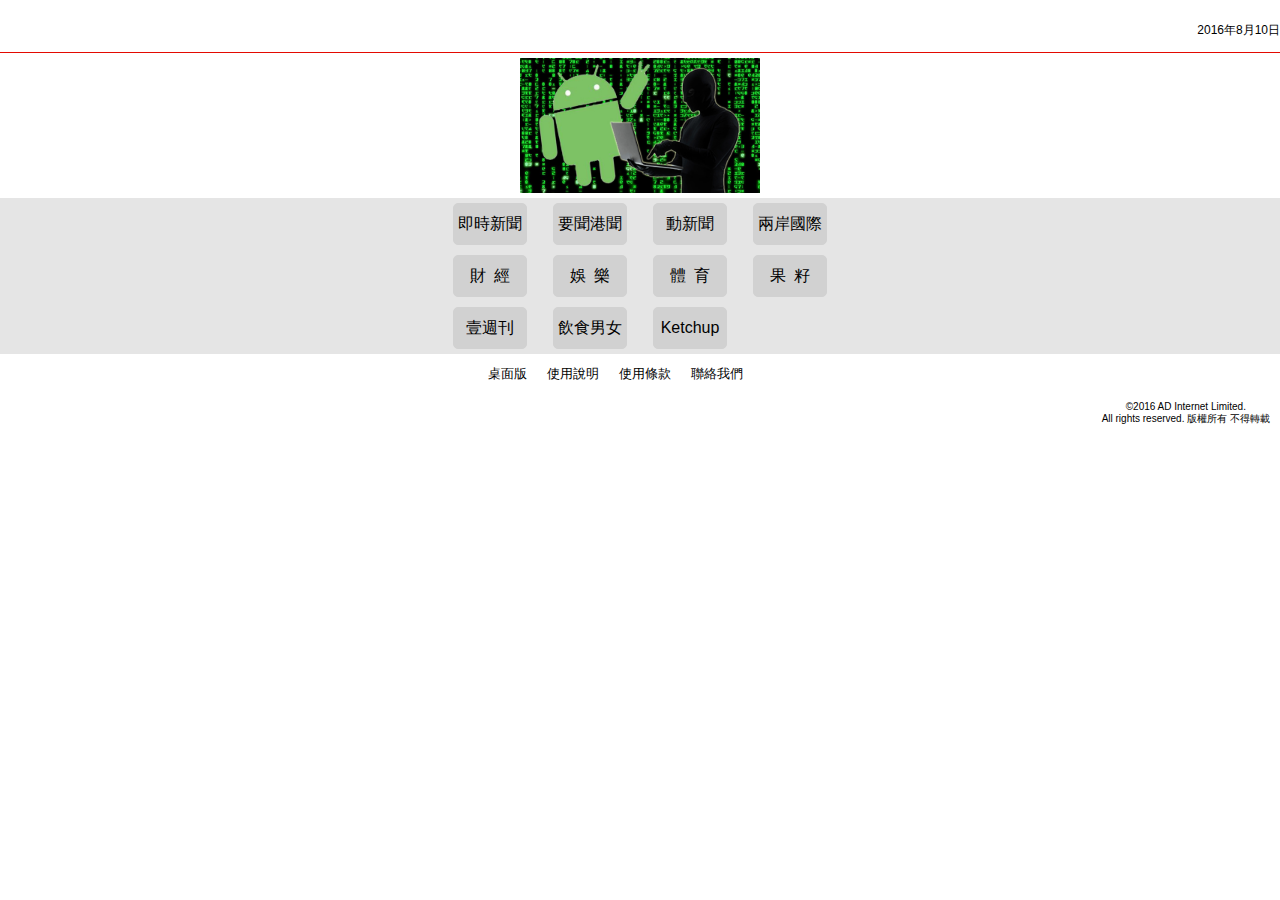
<file: index.html>
<html class="mac chrome chrome5 webkit webkit5 country-hk"><head><meta http-equiv="Content-Type" content="text/html; charset=UTF-8">
		<meta charset="utf-8">
		  <meta http-equiv="X-UA-Compatible" content="IE=edge">
		  <meta charset="utf-8">
		  <meta http-equiv="X-UA-Compatible" content="IE=edge">
		  <meta name="viewport" content="width=device-width, initial-scale=1.0">
		<link rel="icon" href="http://hkm.appledaily.com/hkm/images/hkmicon.png" type="image/x-icon">
		<link rel="shortcut icon" href="http://hkm.appledaily.com/hkm/images/hkmicon.png" type="image/x-icon">
		<title>蘋果日報-首頁</title>
		<link rel="manifest" href="/manifest.json">
		  <meta name="apple-mobile-web-app-capable" content="yes">
		  <meta name="apple-mobile-web-app-status-bar-style" content="black">
		  <meta name="apple-mobile-web-app-title" content="蘋果日報">
		  <link rel="apple-touch-icon" href="images/icons/icon-152x152.png">
		  <meta name="msapplication-TileImage" content="images/icons/icon-144x144.png">
		  <meta name="msapplication-TileColor" content="#2F3BA2">		
		<meta name="apple-itunes-app" content="app-id=403212687">
		<meta name="google-play-app" content="app-id=com.nextmedia">
		<link href="./files/style.v1.0.1.css" rel="stylesheet" type="text/css">
		<link href="./files/jquery.smartbanner.css" rel="stylesheet" type="text/css">
		<link href="./files/font-awesome.css" rel="stylesheet" type="text/css">
		<link rel="canonical" href="http://hk.apple.nextmedia.com/">

		<!--[if IE]>
		<link rel="stylesheet" type="text/css" href="http://static1.nextmedia.com/hkm/css/style_ie.css" />
		<![endif]--> 
		
		<!--<script src="http://hk.ndx.nextmedia.com/DFA/Init.js" type="text/javascript"></script>-->
		<!--<script type="text/javascript" src="/js/jquery-1.10.2.min.js"></script>-->
		<script async="" src="./files/beacon.js"></script>
		<script async="" type="text/javascript" src="./files/gpt.js"></script>
		<script type="text/javascript" src="./files/jquery-1.7.2.min.js"></script>
		<script type="text/javascript" src="./files/gpt(1).js"></script>
		<script src="./files/gpt.js"></script>
		<script id="gpt-impl-0.3343277395628723" src="./files/pubads_impl_92.js"></script>
		<link rel="prefetch" href="http://tpc.googlesyndication.com/safeframe/1-0-4/html/container.html">
		<script type="text/javascript" src="./files/configuration-3.1.0.js"></script>
        <script type="text/javascript" src="./files/flowplayer-3.2.13.mod.min.js"></script>
        <script type="text/javascript" src="./files/flowplayer.con-3.1.0.js"></script>
        <script type="text/javascript" src="./files/videoplayerlogger-1.0.1.min.js"></script>
        <!--<script type="text/javascript" src="/flowplayer/js/flowplayer.con.3.0.5.js?v=20160126"></script>-->

		<!--<script type="text/javascript" src="http://staticlayout.apple.nextmedia.com/videoplayer/conf/configuration-2.4.0.js?v=2.4.0"></script>
        <script type="text/javascript" src="http://hk.adx.nextmedia.com/uvp/js/flowplayer-3.2.11.mod.min.js?v=20131107"></script>
        <script type="text/javascript" src="http://hk.adx.nextmedia.com/uvp/js/flowplayer.con-3.1.0.js?v=20160126"></script>-->
    
        
        <!-- NGS logging -->
        <script type="text/javascript" language="javascript" src="./files/fingerprint.min.js"></script>
        <script type="text/javascript" language="javascript" src="./files/jquery.cookie.min.js"></script>
        <script type="text/javascript" language="javascript" src="./files/json2.min.js"></script>
        <script type="text/javascript" language="javascript" src="./files/ngs_logging.min.js"></script>

        <!-- nxm1x1 -->
		<script type="text/javascript" src="./files/nxm_tr_v16.js"></script>

		<!-- jQuery plug-in -->
        <script type="text/javascript" src="./files/jquery.cookie.min.js"></script>


		
		
		<style id="geo-style">html:not(.country-hk) .visible-country-hk { display: none!important }
html:not(.country-us) .visible-country-us { display: none!important }
html:not(.state-ny) .visible-state-ny { display: none!important }
html:not(.state-ca) .visible-state-ca { display: none!important }
html:not(.district-501) .visible-district-501 { display: none!important }
html:not(.district-803) .visible-district-803 { display: none!important }
html:not(.district-807) .visible-district-807 { display: none!important }</style><script id="geo" src="./files/geo.js">
        {
			"host": "http://geodds.api.nextmedia.com/geo_api",
			"buster": "fbede6cf9b295b68d9825afb1befb134",
			"country_code": [
				"hk",
				"us"
			],
			"state_code": [
				"ny",
				"ca"
			],
			"district_code": [
				501,
				803,
				807
			],
			"expiry": 86400000,
			"sync": true
		}
        </script>


		<!-- 1x1 pageview -->
		<script type="text/javascript">
		$(document).ready(function() {
				var ngs_id = nxmTrack.readCookie('ngs_id');
				if (ngs_id == null)
					ngs_id = '';
				nxmTrack.nxmAddSeg('NGSID=' + ngs_id);
				
				if($.cookie("googtrans") == '/zh-CN/zh-TW')
                {
                    nxmTrack.nxmAddSeg('L=TC');
                }
                else if($.cookie("googtrans") == '/zh-CN/zh-CN')
                {
                    nxmTrack.nxmAddSeg('L=SC');
                }
                else
                {
                    nxmTrack.nxmAddSeg('L=TC');
                }
				
				nxmTrack.nxmAddSeg("REGION=HK");
nxmTrack.nxmAddSeg("PROD=ADAILY");
nxmTrack.nxmAddSeg("AUTH=");
nxmTrack.nxmAddSeg("SRC=AD");
nxmTrack.nxmAddSeg("SITE=hkm.appledaily.com");
nxmTrack.nxmAddSeg("CH=NEWS");
nxmTrack.nxmAddSeg("SECTION=HOMEPAGE");
nxmTrack.nxmAddSeg("SUBSECT=");
nxmTrack.nxmAddSeg("CAT=HOMEPAGE");
nxmTrack.nxmAddSeg("NEWS=");
nxmTrack.nxmAddSeg("SUBSUBSECT=");
nxmTrack.nxmAddSeg("MENU=主頁");
nxmTrack.nxmAddSeg("ISSUEID=");
nxmTrack.nxmAddSeg("MEDIA=TEXT");
nxmTrack.nxmAddSeg("CONTENT=HOME");
nxmTrack.nxmAddSeg("CID=");
nxmTrack.nxmAddSeg("TITLE=");
nxmTrack.nxmAddSeg("EDM=");
nxmTrack.nxmAddSeg("ACTION=pageview");
nxmTrack.nxmAddSeg("KY=");
nxmTrack.nxmAddSeg("PLATFORM=MOBWEB");

				nxmTrack.nxmSendPageDepth(0, new Date().getTime());				
				//Scroll up/down tracking depth
				var trackRecords = [];
				$(window).scroll(function() {
					var scrollPercent = getPageScrollPercent();
					if (scrollPercent >= 25 && trackRecords.indexOf("25") == -1) {
						trackRecords.push("25");
						nxmTrack.nxmSendPageDepth(25, new Date().getTime());
					} else if (scrollPercent >= 50 && trackRecords.indexOf("50") == -1) {
						trackRecords.push("50");
						nxmTrack.nxmSendPageDepth(50, new Date().getTime());
					} else if (scrollPercent >= 75 && trackRecords.indexOf("75") == -1) {
						trackRecords.push("75");
						nxmTrack.nxmSendPageDepth(75, new Date().getTime());
					} else if (scrollPercent == 100 && trackRecords.indexOf("100") == -1) {
						trackRecords.push("100");
						nxmTrack.nxmSendPageDepth(100, new Date().getTime());
					}
				});

				function getPageScrollPercent() {
					var bottom = $(window).height() + $(window).scrollTop();
					var height = $(document).height();
					return Math.round(100 * bottom / height);
				}

		});

		</script>
		<!-- end of nxm1x1 -->

		<!-- Begin comScore Tag -->
	    <script>
	      var _comscore = _comscore || [];
	      _comscore.push({ c1: "2", c2: "8028476" });
	      (function() {
	        var s = document.createElement("script"), el = document.getElementsByTagName("script")[0]; s.async = true;
	        s.src = (document.location.protocol == "https:" ? "https://sb" : "http://b") + ".scorecardresearch.com/beacon.js";
	        el.parentNode.insertBefore(s, el);
	      })();
	    </script>
	    <noscript>
	      &lt;img src="http://b.scorecardresearch.com/p?c1=2&amp;c2=8028476&amp;cv=2.0&amp;cj=1" /&gt;
	    </noscript>
	    <!-- End comScore Tag -->
		
	</head>
<body>
	
<div class="header clearfix">
	<a class="date">2016年8月10日</a>
	<center>
	<div class="logo sprite sprite-07_head_logo_daily"></div>
	</center>


<!-- location select -->
            <div id="location-select" class="visible-country-us" style="position: absolute;top: 50px;left: 20px;">
                <style scoped="">
                .target-locale { background-color: #fff; border-left: 1px solid #d3d3d4; border-top: 1px solid #d3d3d4; border-bottom: 1px solid #d3d3d4; border-right: 1px solid #d3d3d4; font-size: 10pt; display: inline-block; padding-top: 1px; padding-bottom: 2px; cursor: pointer; zoom: 1; font-weight: bold; cursor: pointer }
                .target-locale-gadget { font-family: arial; font-size: 11px; color: #666; white-space: nowrap; position: relative; }
                .goog-te-menu-value span { text-decoration: none }
                .target-locale-gadget img { vertical-align: middle; border: none }
                #location-picker {
                    box-shadow: 0 3px 8px 2px #999999;
                    position: absolute; width: 100%; background: white; top: 100%; z-index: 9999;
                    padding: 4px; box-sizing: border-box;
                    font-weight: bold; border: 1px solid #6b90da;
                    display: none;
                }
                #location-picker.visible { display: block }
                #location-picker > div { padding: 4px; font-size: 13.33333px }
                #location-picker .title { padding: 4px; height: 15px; color: black; }
                #location-picker .option { color: #0000cc; background-color: white; padding: 4px; height: 15px; cursor: pointer }
                #location-picker .option:hover { color: white; background-color: #3366cc }
                </style>
                <div class="target-locale-gadget" dir="ltr">
                    <div class="target-locale" style="white-space: nowrap;">
                        <img src="./files/cleardot.gif" class="goog-te-gadget-icon" style="background-image: url(&#39;/images/location-picker.gif&#39;); background-position: 0 0;">
                        <span style="vertical-align: middle;">
                            <a class="goog-te-menu-value" href="javascript:void(0)">
                                <span>地區新聞</span>
                                <img src="./files/cleardot.gif" width="1" height="1">
                                <span style="border-left-width: 1px; border-left-style: solid; border-left-color: rgb(187, 187, 187);">​</span>
                                <!-- <img src="https://www.google.com/images/cleardot.gif" width="1" height="1"> -->
                                <span style="color: rgb(155, 155, 155);">▼</span>
                            </a>
                        </span>
                    </div>

                    <div id="location-picker">
                        <div class="title">› 選擇地區</div>
                        <div class="option" data-locale-d="807">三藩市</div>
                        <div class="option" data-locale-d="501">紐約</div>
                        <div class="option" data-locale-d="803">洛杉磯</div>
                        <div class="option" data-locale-d="502">其他美國地區</div>
                    </div>

                </div>
                <script>
                (function(e){
                    if (!e) return console.error('Cannot find element');
                    var f = $('#location-picker');
                    $(e).find('.target-locale').on('click', function(evt){
                        evt.stopPropagation();
                        evt.preventDefault();
                        f.toggleClass('visible');
                        return false;
                    });
                    f.on('click', '.option', function(evt){
                        var d = $(this).data('locale-d');
                        window._geo && _geo.storage.setItem('localeD', d) && _geo.storage.setItem('localeValid', new Date().setTime(new Date().getTime() + 3600 * 24 * 7 * 1000));
                        f.removeClass('visible');
                        //window.location.href = 'http://hkm.appledaily.com';
												window.location.href = location.protocol+'//'+location.hostname;
                    });

                    $('body').get(0).addEventListener('click', function(e){
                        f.removeClass('visible');
                        return true;
                    }, false);

                })(document.getElementById('location-select'));
                </script>
            </div>
            <!-- end location select -->


    <!-- Google translate bar -->
 <style>
 #google_translate_element_2 {

    position: absolute;
    top: 46px;
    left: 150px;
}


 </style>
 <div id="google_translate_element_2">
 <script>
 if (!!window._geo && _geo.storage.getItem('localeCC') === 'US') {
  document.write('<style>.skiptranslate { display: inherit }<\/style><div id="google_translate_element" style="margin:4px; text-align:center;"><\/div><script type="text\/javascript">function googleTranslateElementInit() {new google.translate.TranslateElement({pageLanguage: \'zh-TW\', includedLanguages: \'zh-CN\', layout: google.translate.TranslateElement.InlineLayout.SIMPLE}, \'google_translate_element\');}<\/script><script type="text\/javascript" src="\/\/translate.google.com\/translate_a\/element.js?cb=googleTranslateElementInit"><\/script>');

  $('.header').css('height','82px');
  }
 </script>
 </div>
 <!-- end of Google translate bar -->

</div>

<div class="content-index clearfix">
	<a href="http://hkm.appledaily.com/detail.php?category_guid=4104&amp;guid=19730468">
	<img class="top-news" src="./files/head_4104.jpg"></a>
	<ul class="menu" style="height:auto">
	<center>
	    <li class="visible-district-807"><a href="http://hkm.appledaily.com/list.php?category_guid=9999807&amp;category=instant">三藩市</a></li>
	    <li class="visible-district-803"><a href="http://hkm.appledaily.com/list.php?category_guid=9999803&amp;category=instant">洛杉磯</a></li>
	    <li class="visible-district-501"><a href="http://hkm.appledaily.com/list.php?category_guid=9999501&amp;category=instant">紐&nbsp;&nbsp;約</a></li>
	    <li class="visible-country-us"><a href="http://hkm.appledaily.com/list.php?category_guid=9999234&amp;category=instant">美&nbsp;&nbsp;國</a></li>
		<li><a href="http://hkm.appledaily.com/list.php?category_guid=6996647&amp;category=instant">即時新聞</a></li>
		<li><a href="http://hkm.appledaily.com/list.php?category_guid=4104&amp;category=daily">要聞港聞</a></li>
		<li><a href="http://hkm.appledaily.com/actionnews.php?category_guid=&amp;category=act">動新聞</a></li>
		<li><a href="http://hkm.appledaily.com/list.php?category_guid=15335&amp;category=daily">兩岸國際</a></li>
		<li><a href="http://hkm.appledaily.com/list.php?category_guid=15307&amp;category=daily">財&nbsp;&nbsp;經</a></li>
		<li><a href="http://hkm.appledaily.com/list.php?category_guid=462&amp;category=daily">娛&nbsp;&nbsp;樂</a></li>
		<li><a href="http://hkm.appledaily.com/list.php?category_guid=25391&amp;category=daily">體&nbsp;&nbsp;育</a></li>
    <li><a href="http://hkm.appledaily.com/list.php?category_guid=vice&amp;category=daily">果&nbsp;&nbsp;籽</a></li>
		<li><a href="http://hkm.appledaily.com/list.php?category_guid=16632792&amp;category=daily">壹週刊</a></li>
		<li><a href="http://hkm.appledaily.com/list.php?category_guid=16632793&amp;category=daily">飲食男女</a></li>
		<li><a href="http://hkm.appledaily.com/list.php?category_guid=16632795&amp;category=daily">Ketchup</a></li>

	</center>
	</ul>
</div>
<div class="footer">
	<ul class="list clearfix"><center>
		<li><a href="http://hk.apple.nextmedia.com/">桌面版</a></li>
		<li><a href="http://hk.apple.nextmedia.com/mobile/hkm.html">使用說明</a></li>
		<li><a href="http://www.nextdigital.com.hk/info/tnc.html">使用條款</a></li>
		<li><a href="http://www.nextdigital.com.hk/info/contactus.html">聯絡我們</a></li>
		<!-- <li><a href="/recruit.php">招聘</a></li> -->
	</center></ul>

	<a href="http://www.nextdigital.com.hk/investor" target="_blank"><div class="sprite sprite-05_footer_logo" style="float: left; margin-left: 10px; margin-top: 10px;"></div></a>
	<p style="float: right; font-size: 0.625em; margin: 7px 10px 5px 0;">©2016 AD Internet Limited.<br>All rights reserved. 版權所有 不得轉載</p>
</div>

<!-- start nxm1x1 -->
<div id="nxm_iframeDiv" style="display:none"><iframe src="./files/1x1.html"></iframe></div>
<div id="nxm_vtrk_iframeDiv" style="display:none"></div>
<noscript>&lt;img src="http://imp.nextmedia.com/1x1.gif?REGION=HK&amp;PROD=ADAILY&amp;AUTH=&amp;SRC=AD&amp;SITE=hkm.appledaily.com&amp;CH=NEWS&amp;SECTION=HOMEPAGE&amp;SUBSECT=&amp;CAT=HOMEPAGE&amp;NEWS=&amp;SUBSUBSECT=&amp;MENU=%E4%B8%BB%E9%A0%81&amp;ISSUEID=&amp;MEDIA=TEXT&amp;CONTENT=HOME&amp;CID=&amp;TITLE=&amp;EDM=&amp;ACTION=pageview&amp;KY=&amp;PLATFORM=MOBWEB"/&gt;</noscript><!-- end nxm1x1 -->

<script type="text/javascript" src="./files/jquery.smartbanner.js"></script>
<script>
var user_agent = navigator.userAgent;

var samsung = /Galaxy.*Tab|SAMSUNG.*Tablet|Galaxy.*Tab|Android.*GT-/i;
// if statement checking samsung regex against user agent
if (samsung.test(user_agent)) {
   // This is a samsung mobile device
	$.smartbanner({
	title: '蘋果動新聞',
	icon: 'http://hkm.appledaily.com/images/appledailyapp.png',
	author: 'Next Media Interactive Ltd.'
	});
}

</script>

<div id="nxm_iframeDiv" style="display:none"></div>



<!-- geo test -->
<script type="text/javascript">
    // A $( document ).ready() block.
$( document ).ready(function() {
    var strDebug = "";
    strDebug+= "cc=" + _geo.storage.getItem("localeCC");
    strDebug+= "<br />";
    strDebug+= "D=" + _geo.storage.getItem("localeD");
    strDebug+= "<br />";
    //_geo.test();
    
    //$("#geoDebug").text(strDebug);
});
    
</script>
<div id="geoDebug">
    
</div>
<script type="text/javascript">
$(document).ready(function () {
	var ismobile=navigator.userAgent.match(/J2ME|Opera Mini|SonyEricsson|Nokia|iPhone|iPod|BB10|PlayBook|android|webOS|BlackBerry|Windows Phone|Windows CE/i) != null;

	if (!ismobile && document.domain != 'localhost') {
		var redirect = confirm('你的瀏覽器支援內容更豐富的桌面版，切換至桌面版嗎？');
		if (redirect)
			window.location = 'http://hk.apple.nextmedia.com';
	}
});

</script>

<script type="text/javascript">
	var gaJsHost = (("https:" == document.location.protocol) ? "https://ssl." : "http://www.");
	document.write(unescape("%3Cscript src='" + gaJsHost + "google-analytics.com/ga.js' type='text/javascript'%3E%3C/script%3E"));
</script><script src="./files/ga.js" type="text/javascript"></script>
<script type="text/javascript">
	try {
		var pageTracker = _gat._getTracker("UA-8616149-3");
				pageTracker._setSampleRate("1");
				pageTracker._trackPageview();
	} catch(err) {}
</script>




<iframe src="./files/nxtu.html" style="position: absolute; width: 1px; height: 1px; left: -9999px;"></iframe><iframe id="kx-proxy-JVAfKJb0" src="./files/proxy.76b69f6ae27f47ec55e8bebc31d6de4c.html" style="display: none; visibility: hidden; height: 0; width: 0;"></iframe><div class="kxhead" data-id="JVAfKJb0" style="display:none !important;"><span class="kxtag kxinvisible" data-id="33881"></span><span class="kxtag kxinvisible" data-id="33160"></span></div>
  <script src="scripts/app.js"></script>
</body></html>
</file>
<file: files/style.v1.0.1.css>
html {
  -webkit-text-size-adjust: none;
}
body {
margin:0;
padding:0;
font-family:Arial, Helvetica, sans-serif;
background:#FFF;
}
.hidden{display:none;}
.clearfix{zoom:1;}
.clearfix:after{content:'.';display:block;visibility:hidden;clear:both;height:0px;}
.clearfix-border{content:'.';display:block;clear:both;height:1px;background:#bfbfbf;}
.header, .content-index, .content-index ul.menu, .content-video, .content-list, .content-list ul.list, .content-list ul.list li, .content-list ul.list li a, .nav-bottom, .content-article {
width:100%;
float:left;
}
img {
border:0;
max-width: 320px;
}
a {
text-decoration:none;
color:#000;
}
.navigator, .navigator ul.menu, .navigator ul.menu li {
height:27px;
margin:0;
padding:0;
float:left;
}
.navigator ul.menu a, .navigator label.more a {
	
	font-size: 1em;
	line-height: 1.65em;
}
.navigator label.more {
height:27px;
float:right;
display:none;
padding:0 8px 0 10px;
background:url(http://static1.nextmedia.com/hkm/images/nav_bg_more.gif);
}
.navigator {
width:100%;
background:url(http://static1.nextmedia.com/hkm/images/nav_bg.gif) repeat-x;
}
.navigator ul.menu {
/*display:none;*/
width:auto;
list-style:none;
overflow:hidden;
}
.navigator ul.menu li {
width:80px;
text-align:center;
background:url("http://static1.nextmedia.com/hkm/images/slider_blank.gif") repeat-y scroll right center transparent;
}
.navigator ul.menu li a {
	font-size: 1em;
	line-height: 1.65em;
}
.navigator ul.menu li.selected {
background:url(http://static1.nextmedia.com/hkm/images/nav_bg_selected.gif) repeat-x;
}
.navigator ul.menu li.selected a {
color:#FFF;
}
ul.nav-slider {
position:absolute;
list-style:none;
display:none;
width:100%;
margin:0;
padding:0;
top:79px;
left:0;
background:#e8e8e8 url(http://static1.nextmedia.com/hkm/images/nav_bg_slider.gif) repeat-x top;
z-index: 999;
opacity: 0.95;
}
ul.nav-slider li {
width:80px;
height:27px;
float:left;
text-align:center;
border-bottom:1px #c2c2c2 solid;
background:url(http://static1.nextmedia.com/hkm/images/slider_blank.gif) repeat-y right;
}
ul.nav-slider li#slider-anchor {
display:none;
}
ul.nav-slider li a {
line-height:27px;
font-size: 15px;
}
.header {
height:52px;
}
.header center {
width:150px;
padding:0;
margin:0 auto;
}
.header div.logo {
width:145px;
height:40px;
margin:8px auto auto -10px;
}
.header a.back {
float:right;
font-size:1.125em;
font-weight:bold;
margin:18px 10px 0 0;
}
/*
.header a.date {
float:right;
font-size:12px;
margin:34px 10px 0 0;
}
*/
.header a.index, .header a.date {
float:left;
font-size:16px;
font-weight:bold;
margin:18px 0 0 10px;
}
.header a.date {
	float: right!important;
	margin:22px 0 0 2px!important;
	font-weight:lighter;
	font-size: 12px;
	position:absolute;
	right:0px;
}
.content-index {
border-top:1px #e30a01 solid;
text-align:center;
}
.content-index ul.menu {
background:#e5e5e5;
list-style:none;
height:220px;
margin:0;
padding:0;
}
.content-index ul.menu center {
max-width:400px;
margin:0 auto;
}
.content-index ul.menu li {
float: left;
padding-bottom: 5px;
padding-top: 5px;
text-align: center;
width: 25%;
}
.content-index ul.menu li a {
background: url("http://static1.nextmedia.com/hkm/images/index_btn_bg.gif") repeat-x scroll 0 0 #D1D1D1;
border: 1px solid #D1D1D1;
border-radius: 5px 5px 5px 5px;
display: block;
height: 40px;
line-height: 40px;
margin: 0 auto;
width: 72px;
}
.content-index img.top-news {
/*height:188px;*/
width:240px;
padding:5px 0;
}
.content-video {
min-height:90px;
background:#000;
}
.content-video center {
width:320px;
text-align:left;
margin:0 auto;
}
.content-video ul.list {
display:none;
list-style:none;
padding:0;
margin:2px 0 6px 0;
}
.content-video ul.list li {
width: 153px;
height:122px!important;
float:left;
margin:4px 2px 0 2px;
background:#2f2f2f;
text-align:center;
overflow: hidden;
}
.content-video ul.list li p {

text-align: left;
text-decoration:none;
color:#d0d0d0;
font-size: 0.9em;
    line-height: 1.2em;
    margin: 4px;
}
.content-video ul.list li a {
text-decoration:none;
color:#d0d0d0;
/*font-size:12px;*/
float:left;
}
.content-video ul.list img.preview-img {
width: 153px; 
height: 86px;
border:0;
background:#eaeaea;
}
.content-list ul.list {
padding:0;
margin:0;
list-style:none;
border-top: 1px solid #E0E0E0;
}
.content-list ul.list li {
height:52px;
border-bottom:1px #e0e0e0 solid;
}
.content-list ul.list li img.preview-img {
width:92px;
height:52px;
float:left;
background-color:#CCCCCC;
}
.content-list ul.list li div.video-ico {
float:left;
margin:24px 0 0 -26px;
}
.content-list ul.list li a p {
font-size:1em;
line-height:20px;
margin:8px 0 0 98px;
height:40px;
padding:0;
}
.content-list ul.list li a label {
float:right;
margin:-12px 0px 0 0;
font-size:8px;
color:#707070;
background-color:#FFFFFF;
}
.content-article h1 {
margin:10px 8px; 
color: rgb(0, 0, 0); 
font-size: 1.125em;
line-height: 1.75em;
width: 78%;
}
.content-article p {
margin:0;
padding:0;
text-align:left;
font-size: 1.125em;
line-height: 1.5em;
margin:16px;
}
/*.content-article > font {
    margin: 16px !important;
    display: block;
}
.content-article > font > font {
    text-align: left;
    font-size: 1.125em;
    line-height: 1.5em;
}*/
.content-article p.text {
	margin: 16px!important;
}
.content-article p.text, .content-article p.next {
margin:18px 8px;
padding:0;
}
.content-article p.next a {
text-decoration:none;
color:#257da0;
}
.content-article p.next a:visited {
color:#660033;
}
.content-article div.video {
padding-top: 5px; 
padding-bottom: 5px; 
width: 265px; 
/*height: 185px;*/
}
.content-article div.video a {
position: relative;
display: block;
}
.content-article div.video img.preview {
height:149px;
width:265px;
background:#c7c7c7;
padding:5px;
border:1px #ababab solid;
}
.content-article div.video div.play {
padding:0;
margin:0;
position:absolute;
left: 115px;
top: 55px;
}
.content-article div.news-img, .content-article div.news-img img {
	margin-bottom: 8px;
	margin-top: 8px;
}
.nav-bottom {
height:28px;
background-color:#b5b5b5;
}
.nav-bottom a.back {
line-height:28px;
float:right;
font-size:16px;
font-weight:bold;
margin-right:10px;
margin-top: 3px;
}
.nav-bottom img {
margin-top: 2px;	
}
.footer {
text-align:center;
}
.footer ul.list {
list-style:none;
width: 325px;
margin:0 auto;
padding:0px;
}
.footer ul.list li {
 display: block;
    float: left;
    /*width: 25%;*/
}
.footer ul.list li a {
	font-size: 0.8em;
    line-height: 40px;
    padding: 10px;
    text-decoration: none;
}
.footer ul.list li a:visited {
color:#660033;
}
.list-ad {
	height: auto!important;
	text-align:center;
}
.video-ad {
	width: auto!important;
	margin: 0px!important;
	padding: 0px!important;
	text-align: center;
	background:none!important;
	overflow:visible!important;
}
.lastupdate {
font-size: 12px!important; color: #666;
}
.video-caption {
	text-align: center!important;
	font-size: 0.9em !important;
    	margin: 0 20px !important;
}
.video-ad iframe {
	float:left;
}
.video-ad img {
	margin: 4px 2px 0px;
}
.list-ad iframe {
	float:left;
}
.list-ad a {
	height: 52px;	
}
.prev-next-btn {
	float:right;
	margin-top:15px;
	margin-right:10px;
	
}
.prev-next-btn div {
	float:left;
}
.scrollPanel {
	margin:0px;
	width:100%;
	position:fixed;
	bottom:-4px;
	left:0px;
	overflow:hidden;
	display:none;
	text-align:center;
}
.contentPanel {
	padding:0px;
	margin:0px;
	position:absolute;
	left:0px;
	bottom:0px;
	width:100%;
}
.sprite {
	background-image: url("http://static1.nextmedia.com/hkm/images/sprite.v3.png");
}
.sprite-01_home_btn{ background-position: 0 0; width: 25px; height: 24px; } 
.sprite-02_back_btn{ background-position: 0 -74px; width: 25px; height: 24px; } 
.sprite-03_back_btn_buttom{ background-position: 0 -148px; width: 25px; height: 25px; } 
.sprite-04_prev_btn{ background-position: 0 -226px; width: 24px; height: 24px; margin-right: 10px;} 
.sprite-05_footer_logo{ background-position: 0 -1500px; width: 91px; height: 14px; } 
.sprite-05_next_btn{ background-position: 0 -362px; width: 24px; height: 24px; } 
.sprite-06_head_logo_act{ background-position: 0 -435px; width: 145px; height: 40px; } 
.sprite-07_head_logo_daily{ background-position: 0 -525px; width: 145px; height: 40px; } 
.sprite-08_head_logo_inst{ background-position: 0 -615px; width: 145px; height: 40px; } 
.sprite-09_hkmicon{ background-position: 0 -705px; width: 57px; height: 57px; } 
.sprite-10_index_btn_bg{ background-position: 0 -812px; width: 1px; height: 39px; } 
.sprite-11_nav_bg{ background-position: 0 -901px; width: 1px; height: 27px; } 
.sprite-12_nav_bg_more{ background-position: 0 -978px; width: 1px; height: 27px; } 
.sprite-13_nav_bg_selected{ background-position: 0 -1055px; width: 1px; height: 27px; } 
.sprite-14_nav_bg_slider{ background-position: 0 -1132px; width: 1px; height: 25px; } 
.sprite-15_slider_blank{ background-position: 0 -1207px; width: 1px; height: 1px; } 
.sprite-16_play_btn{ background-position: 0 -1258px; width: 50px; height: 52px; } 
.sprite-17_video_ico{ background-position: 0 -1360px; width: 24px; height: 27px; } 
.sprite-18_video_ico{ background-position: 0 -1437px; width: 24px; height: 27px; } 
.sprite-19_blank{ background-position: 0 -1514px; width: 1px; height: 1px; } 

.prev-next-btn a {
	float: left;
}
.video-caption-text {
text-align: center;
margin: 0px 10px;
}
.splash {
    background-color: rgba(0, 0, 0, 0.5);
    height: 120%;
    position: absolute;
    width: 100%;
    z-index: 1001;
    top: 0px;
}

#adcontainer{ width:320px; height:auto; display:block; margin:0 auto; background:#fff; position:relative}

.banner_close { width:36px; height:36px; display:block; position:absolute; z-index:99999; right:10px; top:10px; background:#000; -webkit-border-radius: 20px; border-radius: 20px; color:#fff; line-height:35px; font-size:30px}
.banner_close i{ color:#fff; line-height:36px; width:36px; text-align:center}

@media (-webkit-min-device-pixel-ratio: 2){
.banner_close {
	background-image: url("../images/nga-close.png");
	background-size:cover;
}
}
</file>
